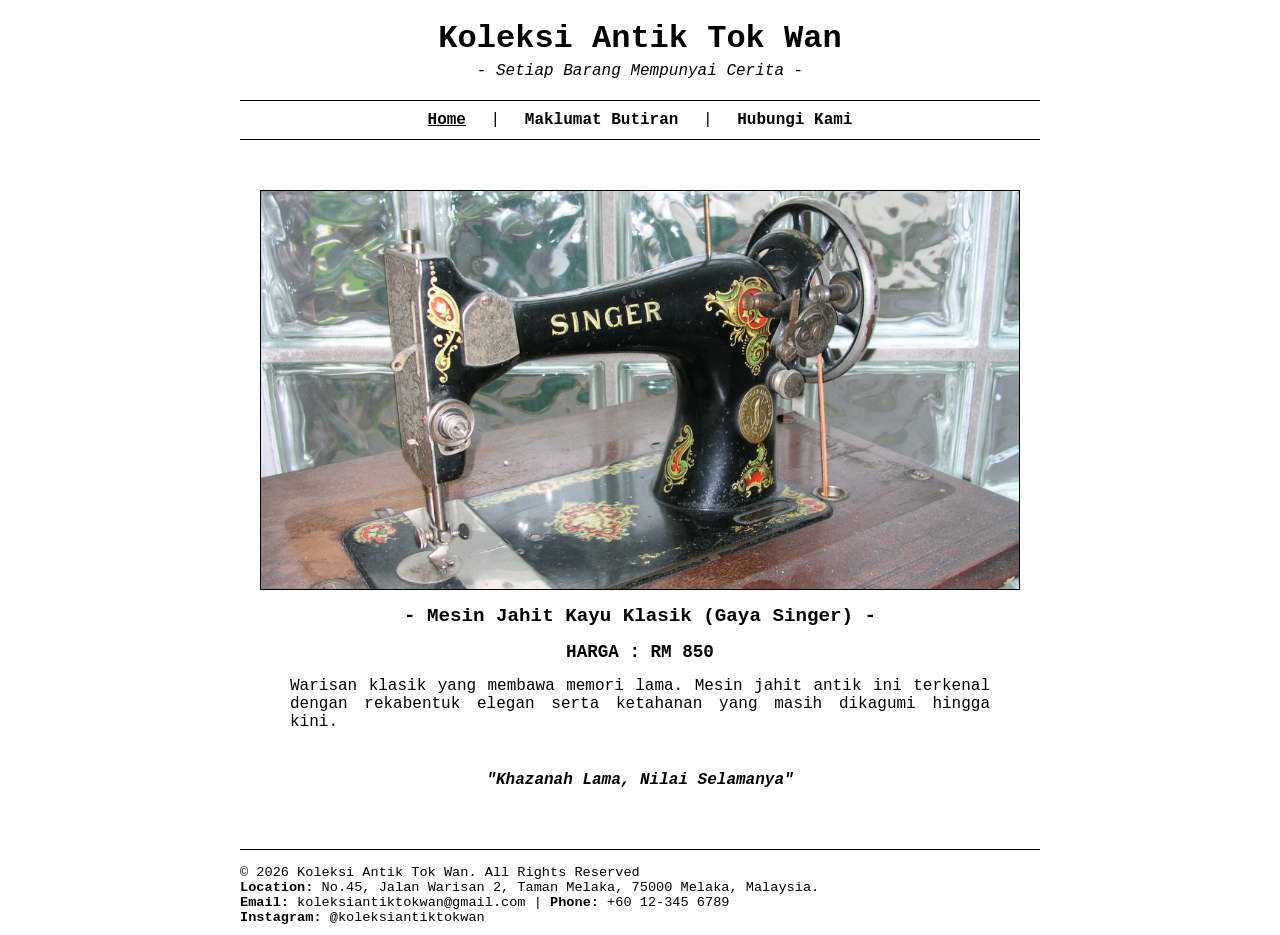
<file: index.html>
<!DOCTYPE html>
<html lang="ms">
<head>
    <meta charset="UTF-8">
    <meta name="viewport" content="width=device-width, initial-scale=1.0">
    <title>Home - Koleksi Antik Tok Wan</title>
    <link rel="stylesheet" href="style.css">
</head>
<body>
    <header class="main-header">
        <h1>Koleksi Antik Tok Wan</h1>
        <p class="tagline">- Setiap Barang Mempunyai Cerita -</p>
    </header>

    <nav class="main-nav">
        <a href="index.html" class="nav-link active">Home</a> | 
        <a href="details.html" class="nav-link">Maklumat Butiran</a> | 
        <a href="contact.html" class="nav-link">Hubungi Kami</a>
    </nav>

    <main class="container page-home">
        <div class="product-card">
            <div class="image-placeholder">
                <img src="mesin-jahit.jpg" alt="Mesin Jahit Kayu Klasik" class="product-img">
            </div>
            <h3 class="product-title">- Mesin Jahit Kayu Klasik (Gaya Singer) -</h3>
            <p class="price">HARGA : RM 850</p>
            <p class="description">
                Warisan klasik yang membawa memori lama. Mesin jahit antik ini terkenal dengan 
                rekabentuk elegan serta ketahanan yang masih dikagumi hingga kini.
            </p>
        </div>
        <p class="slogan">"Khazanah Lama, Nilai Selamanya"</p>
    </main>
    <footer class="main-footer">
        <p>&copy; 2026 Koleksi Antik Tok Wan. All Rights Reserved</p>
        <p><strong>Location:</strong> No.45, Jalan Warisan 2, Taman Melaka, 75000 Melaka, Malaysia.</p>
        <p><strong>Email:</strong> koleksiantiktokwan@gmail.com | <strong>Phone:</strong> +60 12-345 6789</p>
        <p><strong>Instagram:</strong> @koleksiantiktokwan</p>
    </footer>

</body>
</html>
</file>
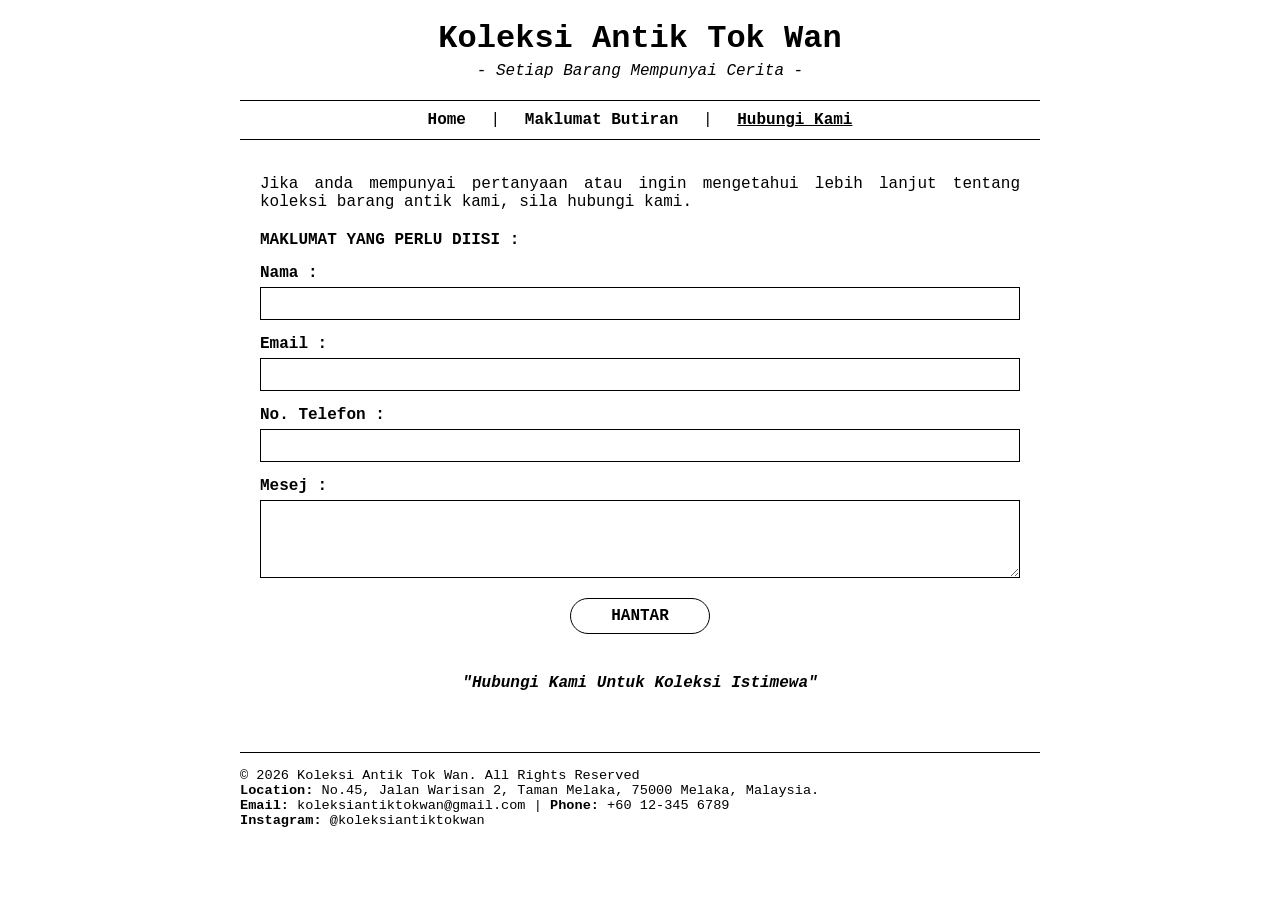
<file: contact.html>
<!DOCTYPE html>
<html lang="ms">
<head>
    <meta charset="UTF-8">
    <meta name="viewport" content="width=device-width, initial-scale=1.0">
    <title>Hubungi Kami - Koleksi Antik Tok Wan</title>
    <link rel="stylesheet" href="style.css">
</head>
<body>
    <header class="main-header">
        <h1>Koleksi Antik Tok Wan</h1>
        <p class="tagline">- Setiap Barang Mempunyai Cerita -</p>
    </header>
    <nav class="main-nav">
        <a href="index.html" class="nav-link">Home</a> | 
        <a href="details.html" class="nav-link">Maklumat Butiran</a> | 
        <a href="contact.html" class="nav-link active">Hubungi Kami</a>
    </nav>

    <main class="container page-contact">
        <p class="contact-intro">Jika anda mempunyai pertanyaan atau ingin mengetahui lebih lanjut tentang koleksi barang antik kami, sila hubungi kami.</p>
        <div class="form-box">
            <h3>MAKLUMAT YANG PERLU DIISI :</h3>
            <form action="#" method="POST">
                <div class="form-group">
                    <label for="nama">Nama :</label>
                    <input type="text" id="nama" name="nama" required>
                </div>
                <div class="form-group">
                    <label for="email">Email :</label>
                    <input type="email" id="email" name="email" required>
                </div>
                <div class="form-group">
                    <label for="phone">No. Telefon :</label>
                    <input type="tel" id="phone" name="phone" required>
                </div>
                <div class="form-group">
                    <label for="mesej">Mesej :</label>
                    <textarea id="mesej" name="mesej" rows="4" required></textarea>
                </div>
                <div class="btn-container">
                    <button type="submit" class="btn-submit">HANTAR</button>
                </div>
            </form>
        </div>
        <p class="slogan">"Hubungi Kami Untuk Koleksi Istimewa"</p>
    </main>

    
    <footer class="main-footer">
        <p>&copy; 2026 Koleksi Antik Tok Wan. All Rights Reserved</p>
        <p><strong>Location:</strong> No.45, Jalan Warisan 2, Taman Melaka, 75000 Melaka, Malaysia.</p>
        <p><strong>Email:</strong> koleksiantiktokwan@gmail.com | <strong>Phone:</strong> +60 12-345 6789</p>
        <p><strong>Instagram:</strong> @koleksiantiktokwan</p>
    </footer>

</body>
</html>
</file>
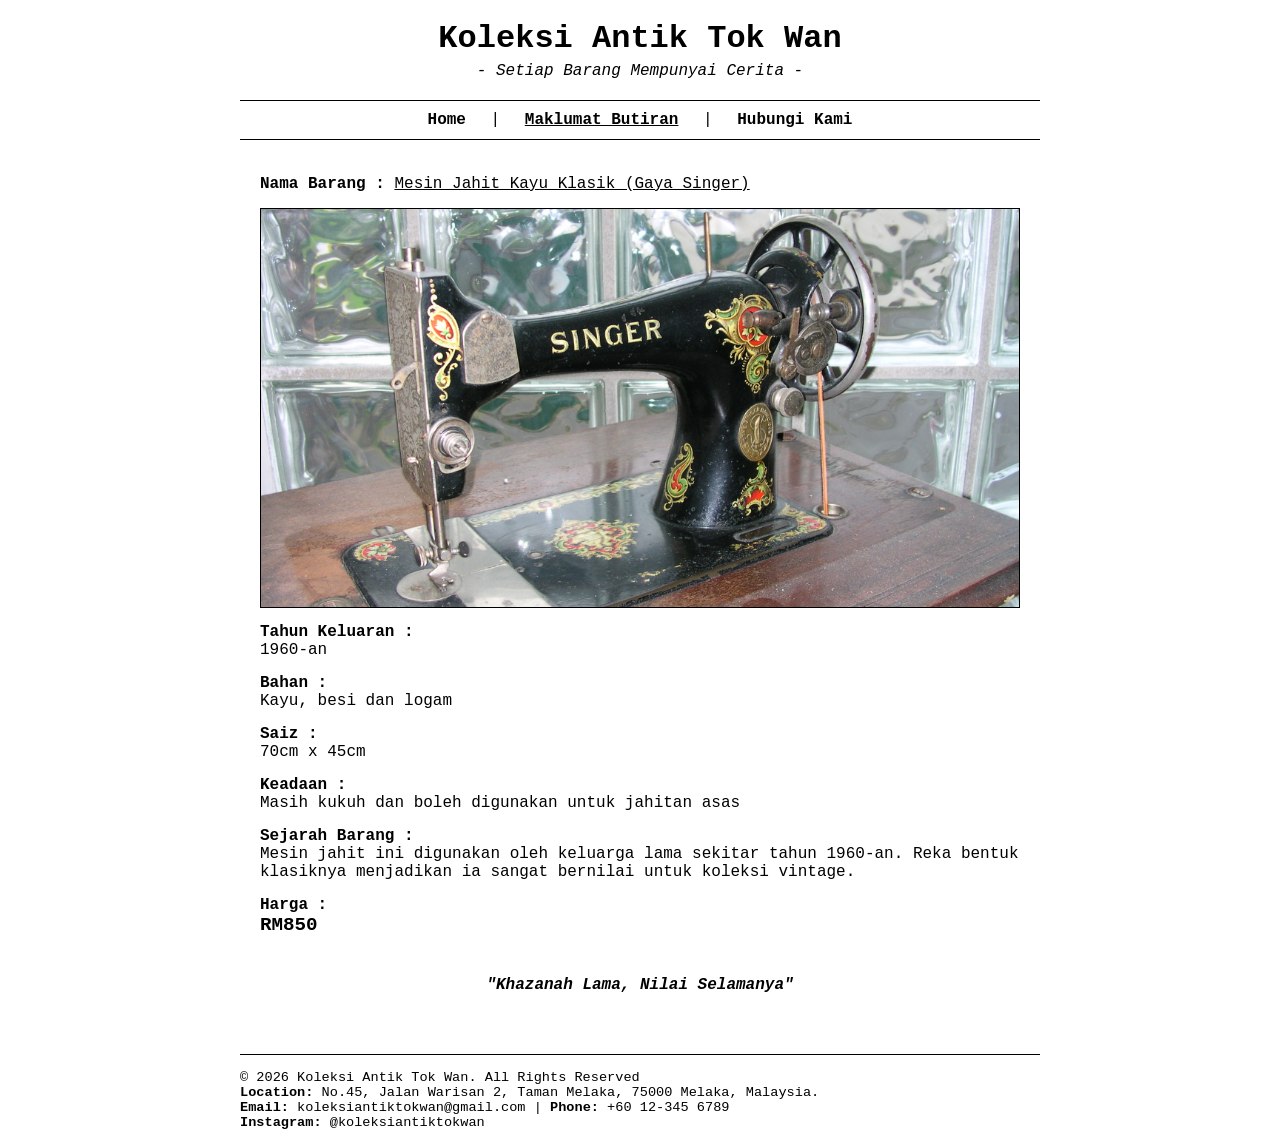
<file: details.html>
<!DOCTYPE html>
<html lang="ms">
<head>
    <meta charset="UTF-8">
    <meta name="viewport" content="width=device-width, initial-scale=1.0">
    <title>Maklumat Butiran - Koleksi Antik Tok Wan</title>
    <link rel="stylesheet" href="style.css">
</head>
<body>
    <header class="main-header">
        <h1>Koleksi Antik Tok Wan</h1>
        <p class="tagline">- Setiap Barang Mempunyai Cerita -</p>
    </header>
    <nav class="main-nav">
        <a href="index.html" class="nav-link">Home</a> | 
        <a href="details.html" class="nav-link active">Maklumat Butiran</a> | 
        <a href="contact.html" class="nav-link">Hubungi Kami</a>
    </nav>

    <main class="container page-detail">
        <div class="detail-section">
            <p class="item-title"><strong>Nama Barang :</strong> <span class="underline">Mesin Jahit Kayu Klasik (Gaya Singer)</span></p>
            
            <div class="image-placeholder small-image">
                <img src="mesin-jahit.jpg" alt="Mesin Jahit Kayu Klasik" class="product-img">
            </div>
            <div class="specs">
                <p class="spec-detail"><strong>Tahun Keluaran :</strong><br>1960-an</p>
                <p class="spec-detail"><strong>Bahan :</strong><br>Kayu, besi dan logam</p>
                <p class="spec-detail"><strong>Saiz :</strong><br>70cm x 45cm</p>
                <p class="spec-detail"><strong>Keadaan :</strong><br>Masih kukuh dan boleh digunakan untuk jahitan asas</p>
                <p class="spec-detail"><strong>Sejarah Barang :</strong><br>Mesin jahit ini digunakan oleh keluarga lama sekitar tahun 1960-an. Reka bentuk klasiknya menjadikan ia sangat bernilai untuk koleksi vintage.</p>
                <p class="spec-detail"><strong>Harga :</strong><br><span class="bold-price">RM850</span></p>
            </div>
        </div>
        <p class="slogan">"Khazanah Lama, Nilai Selamanya"</p>
    </main>

    <footer class="main-footer">
        <p>&copy; 2026 Koleksi Antik Tok Wan. All Rights Reserved</p>
        <p><strong>Location:</strong> No.45, Jalan Warisan 2, Taman Melaka, 75000 Melaka, Malaysia.</p>
        <p><strong>Email:</strong> koleksiantiktokwan@gmail.com | <strong>Phone:</strong> +60 12-345 6789</p>
        <p><strong>Instagram:</strong> @koleksiantiktokwan</p>
    </footer>

</body>
</html>
</file>
<file: style.css>
* {
    box-sizing: border-box;
    margin: 0;
    padding: 0;
    font-family: 'Courier New', Courier, monospace; 
}
.body {
    background-color: #f7f5f0; 
    color: #333;
    line-height: 1.6;
    display: flex;
    flex-direction: column;
    min-height: 100vh;
}

.main-header {
    text-align: center;
    padding: 20px 10px 5px 10px;
}

.tagline {
    font-size: 1rem;
    margin-top: 5px;
    font-style: italic;
}

.main-nav {
    text-align: center;
    border-top: 1px solid #000;
    border-bottom: 1px solid #000;
    padding: 10px 0;
    margin: 15px auto;
    width: 90%;
    max-width: 800px;
}

.nav-link {
    text-decoration: none;
    color: #000;
    font-weight: bold;
    padding: 0 15px;
}
.active {
    text-decoration: underline;
}

.container {
    flex: 1;
    width: 90%;
    max-width: 800px;
    margin: 0 auto;
    padding: 20px;
}

.image-placeholder {
    border: 1px solid #000;
    width: 100%;
    height: auto;
    max-height: 400px;
    margin: 15px 0;
    display: flex;
    align-items: center;
    justify-content: center;
    background-color: #e8e4db;
    overflow: hidden;
}
.product-img {
    width: 100%;
    height: auto;
    object-fit: contain;
}
.product-card {
    text-align: center;
    margin-bottom: 30px;
}

.product-title {
    font-size: 1.2rem;
    margin: 15px 0;
}

.price {
    font-weight: bold;
    font-size: 1.1rem;
    margin-bottom: 15px;
}

.description {
    text-align: justify;
    margin: 0 auto;
    max-width: 700px;
}

.item-title {
    margin-bottom: 10px;
}

.underline {
    text-decoration: underline;
}
.spec-detail {
    margin-bottom: 15px;
}

.bold-price {
    font-weight: bold;
    font-size: 1.2rem;
}

.contact-intro {
    text-align: justify;
    margin-bottom: 20px;
}

.form-box h3 {
    font-size: 1rem;
    margin-bottom: 15px;
    font-weight: bold;
}

.form-group {
    margin-bottom: 15px;
    display: flex;
    flex-direction: column;
}

.form-group label {
    font-weight: bold;
    margin-bottom: 5px;
}

.form-group input, .form-group textarea {
    padding: 8px;
    border: 1px solid #000;
    background-color: #fff;
    font-family: inherit;
}

.btn-container {
    text-align: center;
    margin-top: 20px;
}

.btn-submit {
    background: transparent;
    border: 1px solid #000;
    padding: 8px 40px;
    font-size: 1rem;
    font-weight: bold;
    border-radius: 50px; 
    cursor: pointer;
    transition: 0.2s;
}

.btn-submit:hover {
    background-color: #000;
    color: #fff;
}

.slogan {
    text-align: center;
    font-style: italic;
    font-weight: bold;
    margin: 40px 0 20px 0;
}


.main-footer {
    border-top: 1px solid #000;
    width: 90%;
    max-width: 800px;
    margin: 20px auto 10px auto;
    padding-top: 15px;
    font-size: 0.85rem;
    text-align: left;
}

@media (max-width: 600px) {
    .nav-link {
        padding: 0 5px;
        font-size: 0.85rem;
    }
    .main-header {
        font-size: 1.5rem;
    }
}
</file>
